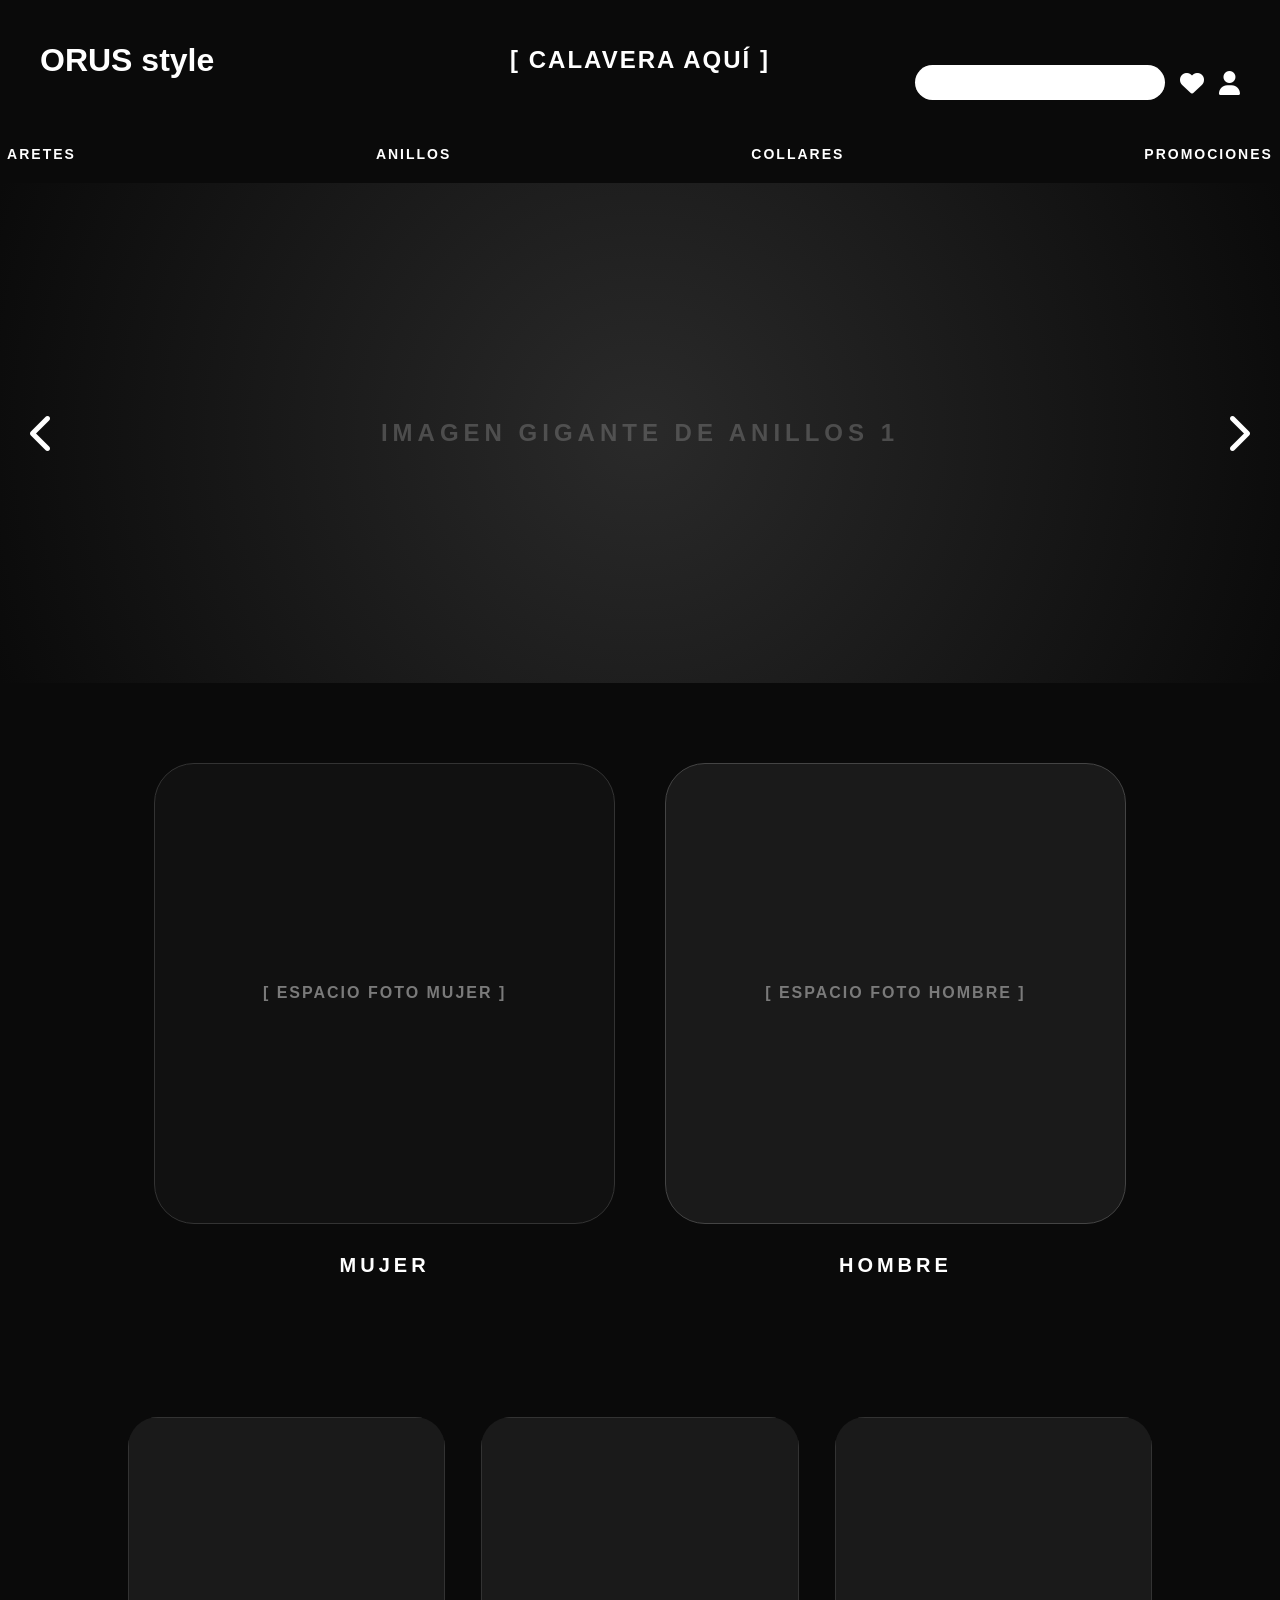
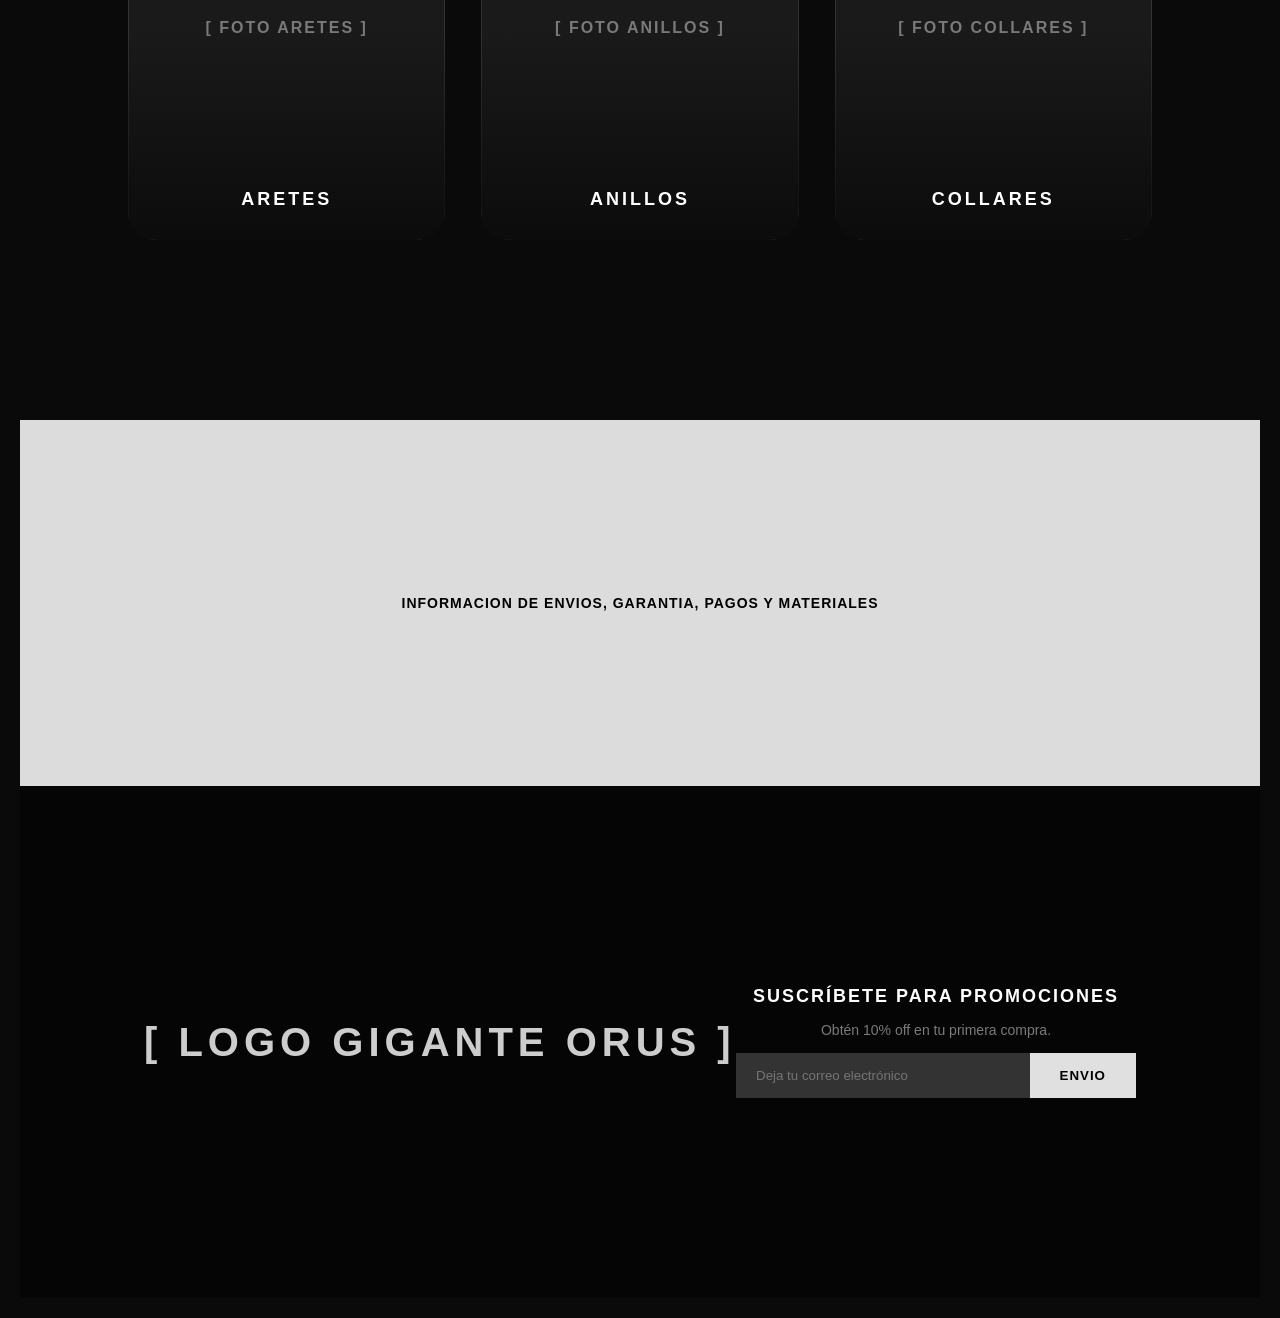
<file: index.html>
<!DOCTYPE html>
<html lang="es">
<head>
    <meta charset="UTF-8">
    <meta name="viewport" content="width=device-width, initial-scale=1.0">
    <title>Orus Style</title>
    <link rel="stylesheet" href="css/style.css">
    <link rel="stylesheet" href="https://cdnjs.cloudflare.com/ajax/libs/font-awesome/6.4.0/css/all.min.css">
</head>
<body>
    <!-- BLOQUE 1: El Header -->
    <header class="header-main" id="bloque-1">
        
        <!-- Fila superior: Los 3 elementos alineados horizontalmente -->
        <div class="header-top">
            <div class="logo-left">
                <!-- Metimos tu h1 aquí para no desperdiciarlo -->
                <h1>ORUS <span>style</span></h1>
            </div>
            
            <div class="logo-center">
                <span>[ CALAVERA AQUÍ ]</span>
            </div>
            
            <div class="user-actions">
            <input type="text" class="search-pill">
            <!-- Icono de corazón sólido -->
            <i class="fa-solid fa-heart icon"></i>
            <!-- Icono de usuario sólido -->
            <i class="fa-solid fa-user icon"></i>
            </div>
        </div>

        <!-- Fila inferior: El menú de navegación -->
        <nav class="main-nav">
            <ul>
                <li><a href="#">ARETES</a></li>
                <li><a href="#">ANILLOS</a></li>
                <li><a href="#">COLLARES</a></li>
                <li><a href="#">PROMOCIONES</a></li>
            </ul>
        </nav>
        
    </header>

    <main>
        <!-- BLOQUE 2: El Carrusel/Hero -->
        <section class="hero-section" id="bloque-2">
            <!-- Flecha izquierda -->
            <i class="fa-solid fa-chevron-left arrow-icon left-arrow"></i>
            
            <h2 class="placeholder-text" id="texto-carrusel">IMAGEN GIGANTE DE ANILLOS 1</h2>
            
            <!-- Flecha derecha -->
            <i class="fa-solid fa-chevron-right arrow-icon right-arrow"></i>
        </section>

        <!-- BLOQUE 3: Categorías Hombre/Mujer -->
        <section class="gender-categories" id="bloque-3">
            
            <! -- carta mujer -- > 
            <div class="gender-card">
                <div class="image-placeholder lady-bg">
                    <span>[ ESPACIO FOTO MUJER ]</span>
                </div>
                <h3>MUJER</h3>
            </div>

            <! -- carta hombre -- >
            <div class="gender-card">
                <div class="image-placeholder man-bg">
                    <span>[ ESPACIO FOTO HOMBRE ]</span>
                </div>
                <h3>HOMBRE</h3>
            </div>
        </section>

        <!-- BLOQUE 4: Subcategorías -->
        <section class="product-categories" id="bloque-4">
            
            <!-- Tarjeta Aretes -->
            <div class="product-card">
                <div class="product-bg">
                    <span>[ FOTO ARETES ]</span>
                </div>
                <!-- Sombra mágica para que el texto resalte -->
                <div class="product-overlay"></div>
                <h4>ARETES</h4>
            </div>

            <!-- Tarjeta Anillos -->
            <div class="product-card">
                <div class="product-bg">
                    <span>[ FOTO ANILLOS ]</span>
                </div>
                <div class="product-overlay"></div>
                <h4>ANILLOS</h4>
            </div>

            <!-- Tarjeta Collares -->
            <div class="product-card">
                <div class="product-bg">
                    <span>[ FOTO COLLARES ]</span>
                </div>
                <div class="product-overlay"></div>
                <h4>COLLARES</h4>
            </div>

        </section>
    </main>

    <!-- BLOQUE 5: El Footer -->
    <footer class="footer-main" id="bloque-5">
            
            <!-- Nivel 1: La barra gris de advertencias -->
            <div class="info-bar">
                INFORMACION DE ENVIOS, GARANTIA, PAGOS Y MATERIALES
            </div>
            
            <!-- Nivel 2: El abismo oscuro -->
            <div class="footer-content">
                
                <div class="footer-logo">
                    <!-- Aquí irá ese hermoso logo vectorial algún día -->
                    <h2 class="placeholder-logo">[ LOGO GIGANTE ORUS ]</h2>
                </div>
                
                <div class="newsletter">
                    <h3>SUSCRÍBETE PARA PROMOCIONES</h3>
                    <p>Obtén 10% off en tu primera compra.</p>
                    <div class="form-group">
                        <input type="email" placeholder="Deja tu correo electrónico">
                        <button type="button">ENVIO</button>
                    </div>
                </div>

            </div>
        </footer>


    <!-- Conectamos el script al final del body -->
    <script src="js/main.js"></script>
</body>
</html>
</file>
<file: css/style.css>
/* =========================================
    VARIABLES Y RESET
========================================= */
:root {
    --color-bg-dark: #0A0A0A;
    --color-white: #FFFFFF;
    --color-gray: #7A7A7A;
    --color-gold: #D4B60A;
    --font-main: 'Arial', sans-serif; 
}

* {
    margin: 0;
    padding: 0;
    box-sizing: border-box;
}

body {
    background-color: var(--color-bg-dark);
    color: var(--color-white);
    font-family: var(--font-main);
}

/* =========================================
    BORDES TEMPORALES (Tus rueditas de entrenamiento)
========================================= */
#bloque-1 { padding: 20px 40px; display: flex; flex-direction: column; gap: 30px;}
#bloque-2 { height: 500px; background-color: #151515; background-image: radial-gradient(circle, #2a2a2a 0%, #0a0a0a 100%); position: relative; display: flex; align-items: center; justify-content: center; overflow: hidden;}
#bloque-3 { padding: 80px 10%; display: flex; gap: 50px; justify-content: center; }
#bloque-4 { padding: 60px 10%; display: flex; gap: 30px; justify-content: space-between; }
#bloque-5 { padding: 20px; text-align: center; }

/* =========================================
    BLOQUE 1: HEADER
========================================= */
.header-top {
    display: flex;
    justify-content: space-between;
    align-items: center;
    width: 100%;
}

.logo-left, .user-actions {
    flex: 1; 
}

.logo-center {
    flex: 1;
    text-align: center;
    font-size: 24px;
    font-weight: bold;
    letter-spacing: 2px;
}

.user-actions {
    display: flex;
    justify-content: flex-end; 
    align-items: center;
    gap: 15px; 
    margin-top: 45px; /* El martillazo para bajar la barra */
}

.search-pill {
    width: 250px; 
    height: 35px;
    border-radius: 50px; 
    border: none;
    outline: none;
    padding: 5px 20px;
}

.user-actions .icon {
    color: var(--color-white);
    font-size: 24px; 
    cursor: pointer;
    transition: color 0.3s ease;
}

.user-actions .icon:hover {
    color: var(--color-gold); 
}

.main-nav ul {
    list-style: none;
    display: flex;
    justify-content: center;
    gap: 300px; 
    padding: 0;
    margin-top: 15px;
}

.main-nav a {
    color: var(--color-white);
    text-decoration: none; 
    font-size: 14px;
    font-weight: bold;
    letter-spacing: 2px; 
}

.main-nav a:hover {
    color: var(--color-gold); 
}

/* =========================================
    TARJETAS GENÉRICAS
========================================= */
.card {
    background-color: #1a1a1a;
    width: 100%;
    min-height: 200px;
    display: flex;
    align-items: center;
    justify-content: center;
    border: 1px solid var(--color-gray);
}

/* =========================================
    BLOQUE 2: HERO SECTION / CARRUSEL
========================================= */

.placeholder-text {
    color: var(--color-gray);
    letter-spacing: 5px;
    opacity: 0.5;
    transition: opacity 0.5s ease;
}

/* Las flechitas del carrusel */
.arrow-icon {
    font-size: 40px;
    color: var(--color-white);
    cursor: pointer;
    /* Sacamos a las flechas del flujo normal y las anclamos a la pared */
    position: absolute; 
    top: 50%;
    transform: translateY(-50%); /* Centrado vertical perfecto */
    transition: all 0.3s ease; /* Transición suave para la animación */
}

.left-arrow { 
    left: 30px; 
}

.right-arrow { 
    right: 30px; 
}

.left-arrow:hover { 
    color: var(--color-gold);
    transform: translateY(-50%) translateX(-5px); 
}

.right-arrow:hover { 
    color: var(--color-gold);
    transform: translateY(-50%) translateX(5px); 
}

/* =========================================
    BLOQUE 3: CATEGORÍAS MUJER Y HOMBRE
========================================= */

/* El contenedor principal de cada tarjeta */
.gender-card {
    width: 45%; /* Casi la mitad del ancho cada una */
    display: flex;
    flex-direction: column; /* Apila foto y luego texto */
    align-items: center; /* Centra el texto debajo de la foto */
    gap: 30px; /* Espacio entre la foto y la palabra */
    cursor: pointer;
}

/* El rectángulo de mentira donde irá la foto real */
.image-placeholder {
    width: 100%;
    aspect-ratio: 1 / 1; /* Las obliga a ser cuadrados perfectos */
    border-radius: 40px; /* Esos bordes super curvos de tu imagen de Figma */
    display: flex;
    align-items: center;
    justify-content: center;
    color: var(--color-gray);
    font-weight: bold;
    letter-spacing: 2px;
    transition: transform 0.4s ease, box-shadow 0.4s ease;
}

/* Colores falsos para distinguirlas por ahora */
.lady-bg {
    background-color: #111;
    border: 1px solid #333;
}

.man-bg {
    background-color: #1a1a1a; 
    border: 1px solid #444;
}

/* ANIMACIÓN: El toque que diferencia a un novato de un senior */
.gender-card:hover .image-placeholder {
    transform: translateY(-10px); /* La foto flota un poquito hacia arriba */
    box-shadow: 0 15px 30px rgba(212, 182, 10, 0.1); /* Brillo místico dorado */
}

/* El texto de HOMBRE / MUJER */
.gender-card h3 {
    font-size: 20px;
    letter-spacing: 4px; /* Las letras muy separadas son sinónimo de caro */
    color: var(--color-white);
    transition: color 0.3s ease;
}

.gender-card:hover h3 {
    color: var(--color-gold); /* El texto se pinta de oro al hacer hover */
}

/* =========================================
    BLOQUE 4: SUBCATEGORÍAS VERTICALES
========================================= */
.product-card {
    width: 31%; /* Se dividen el espacio equitativamente */
    position: relative; /* ¡Clave! Esto encierra al texto adentro de la tarjeta */
    border-radius: 30px; /* Bordes suaves estilo Figma */
    overflow: hidden; /* Todo lo que salga de los bordes curvos será decapitado */
    cursor: pointer;
    transition: transform 0.3s ease;
}

/* El cuadro donde irá la foto */
.product-bg {
    width: 100%;
    aspect-ratio: 3 / 4; /* Rectángulo vertical (tipo retrato) */
    background-color: #1a1a1a;
    border: 1px solid #333;
    display: flex;
    align-items: center;
    justify-content: center;
    color: var(--color-gray);
    letter-spacing: 2px;
    font-weight: bold;
}

/* El truco sucio: un degradado oscuro que sube desde abajo */
.product-overlay {
    position: absolute;
    bottom: 0;
    left: 0;
    width: 100%;
    height: 50%;
    background: linear-gradient(to top, rgba(10,10,10,0.9) 0%, transparent 100%);
    pointer-events: none; /* Así no interfiere si el usuario hace clic */
}

/* El texto anclado al fondo */
.product-card h4 {
    position: absolute; /* Lo sacamos de la fila india y lo dictaminamos nosotros */
    bottom: 30px; /* Separado 30px del suelo */
    width: 100%; /* Toma todo el ancho para poder centrarse */
    text-align: center;
    font-size: 18px;
    letter-spacing: 3px;
    color: var(--color-white);
    transition: color 0.3s ease, transform 0.3s ease;
}

/* El hover para deslumbrar a la diseñadora */
.product-card:hover {
    transform: translateY(-8px); /* La tarjeta salta un poquito */
    box-shadow: 0 10px 20px rgba(0, 0, 0, 0.5);
}

.product-card:hover h4 {
    color: var(--color-gold); /* El toque de Midas al texto */
    transform: scale(1.1); /* El texto crece un poquito pidiendo atención */
}

/* =========================================
    BLOQUE 5: FOOTER
========================================= */

.footer-main {
    width: 100%;
    margin-top: 100px; /* Lo separamos bien del bloque 4 para que respire */
}

/* La franja gris de la discordia */
.info-bar {
    background-color: #dcdcdc; /* Un gris claro, frío y calculador */
    color: #000;
    text-align: center;
    padding: 175px 20px;
    font-weight: bold;
    letter-spacing: 1px;
    font-size: 14px;
}

/* El fondo oscuro del sótano */
.footer-content {
    background-color: #050505; /* Más negro que el alma de un gerente de proyecto */
    padding: 200px 10%;
    display: flex;
    justify-content: space-between; /* Logo a la izquierda, form a la derecha */
    align-items: center;
}

/* El logo de mentira */
.placeholder-logo {
    font-size: 40px;
    color: var(--color-white);
    letter-spacing: 5px;
    opacity: 0.8;
}

/* El cajón para atrapar correos */
.newsletter {
    display: flex;
    flex-direction: column;
    gap: 15px;
    width: 400px; /* Para que no se estire como chicle */
}

.newsletter h3 {
    font-size: 18px;
    letter-spacing: 2px;
}

.newsletter p {
    color: var(--color-gray);
    font-size: 14px;
}

/* Agrupamos el input y el botón en una sola línea */
.form-group {
    display: flex;
    gap: 0; /* Pegaditos para que parezca un solo bloque */
}

.form-group input {
    flex: 1; /* Cómete todo el espacio que sobre */
    background-color: #333; /* Gris oscuro para contrastar */
    border: none;
    padding: 15px 20px;
    color: var(--color-white);
    outline: none;
}

.form-group button {
    background-color: #e0e0e0;
    color: #000;
    border: none;
    padding: 15px 30px;
    font-weight: bold;
    cursor: pointer;
    letter-spacing: 1px;
    transition: background-color 0.3s ease, color 0.3s ease;
}

/* El toque de Midas cuando quieren enviar su correo */
.form-group button:hover {
    background-color: var(--color-gold);
    color: #000;
}
</file>
